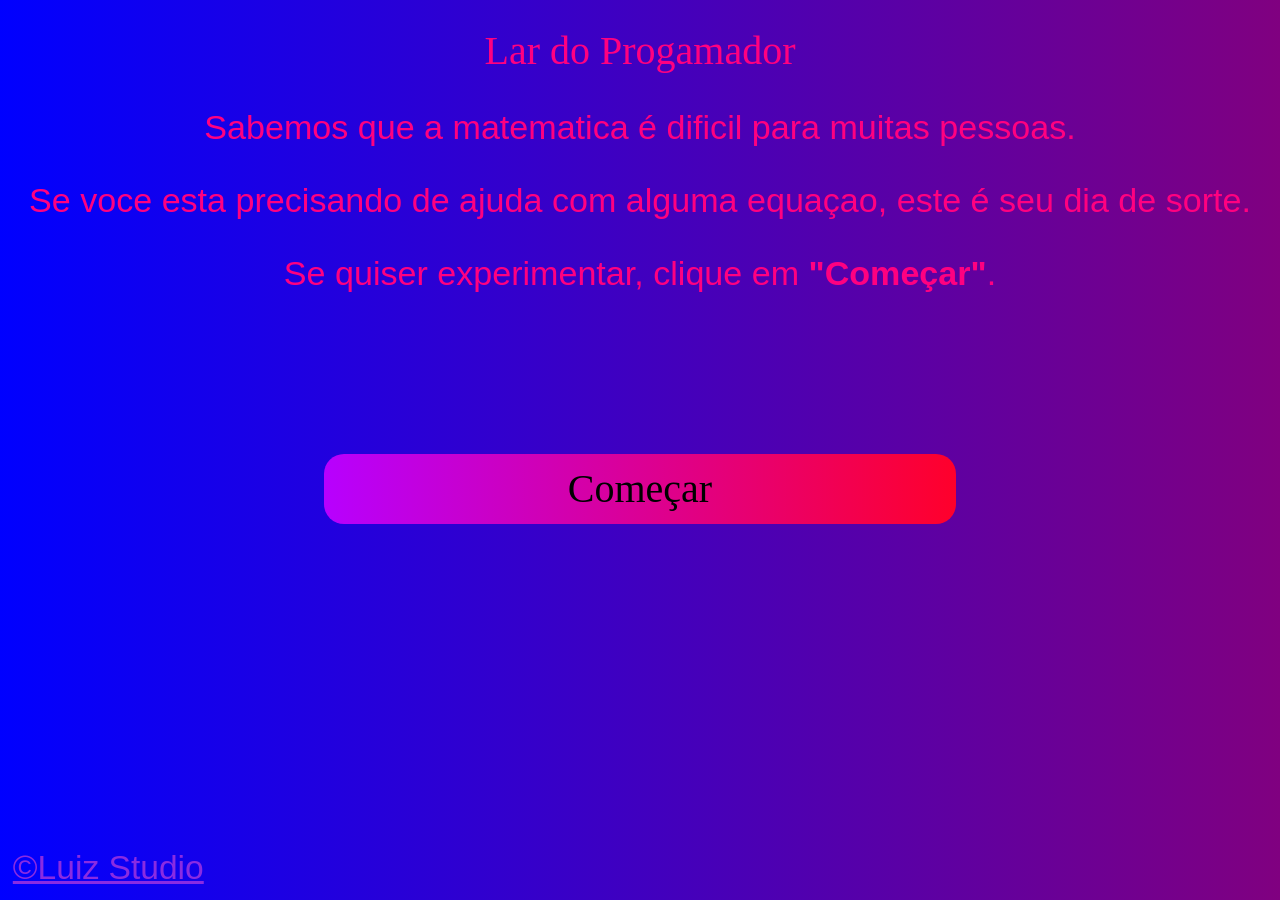
<file: index.html>
<!DOCTYPE html>
<html lang="pt">
<head>
    <meta charset="UTF-8">
    <meta name="viewport" content="width=device-width, initial-scale=1.0">
    <link rel="stylesheet" href="comecar/style.css">
    <title>Equaçoes</title>
</head>
<body>
        <h1>Lar do Progamador</h1>
    
    <div>
        
            <p>Sabemos que a matematica é dificil para muitas pessoas.</p>
            <p>Se voce esta precisando de ajuda com alguma equaçao, este é seu dia de sorte.</p>
            <p>Se quiser experimentar, clique em <b>"Começar"</b>.</p>
        <p id="button">
            <a href="menu_principal/menu.html"><input type="button" value="Começar" class="button_start"></a>
            
        </p>
        <p id="copy"><a href="https://github.com/luiz883la/projetos-web" target="_blank" rel="external" style="color: blueviolet;">&copy;Luiz Studio</a></p>
        
    </div>
    <script src="comecar/script.js"></script>
</body>
</html>
</file>
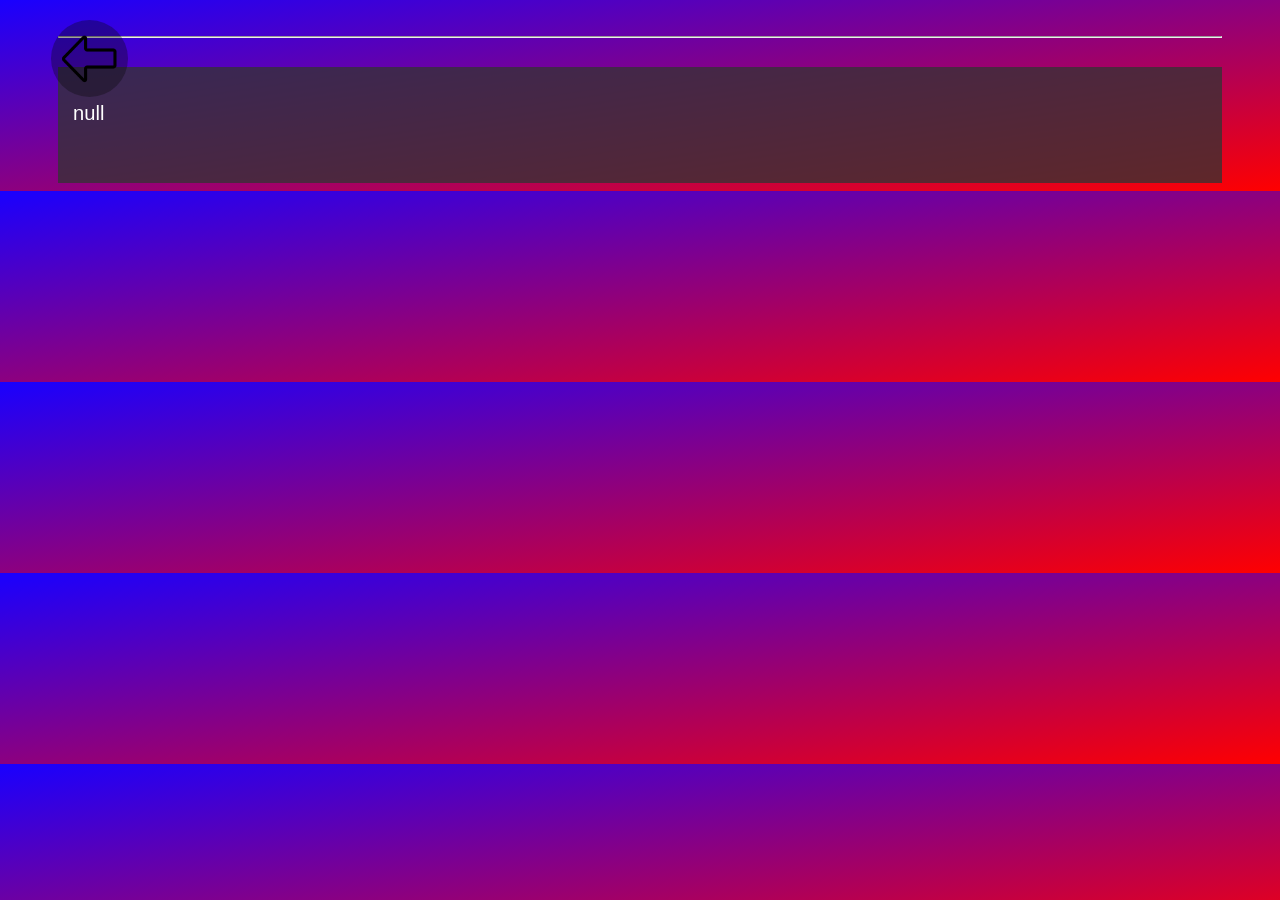
<file: menu_item/pag_suporte.html>
<!DOCTYPE html>
<html lang="pt-br">
<head>
    <meta charset="UTF-8">
    <meta name="viewport" content="width=device-width, initial-scale=1.0">
    <link rel="stylesheet" href="style.css">
    <title>Equaçoes</title>
</head>
<body>
    <div class="cabeca">
        <a href="../menu_principal/menu.html"><img class="img" src="../midia/back.png" alt="voltar"></a>
        <h1 class="nome">Nome do Progamador</h1>
        <p class="comando">expressao</p>
        <hr>
    </div>
    <div class="corpo">
        <p class="explicacao">explicacao do pq existir</p>
    </div>
    <div id="exemplo">
        <p class="exemplo"></p>
    </div>

    <script type="module" src="script_menuinfo.js"></script>
</body>
</html>
</file>
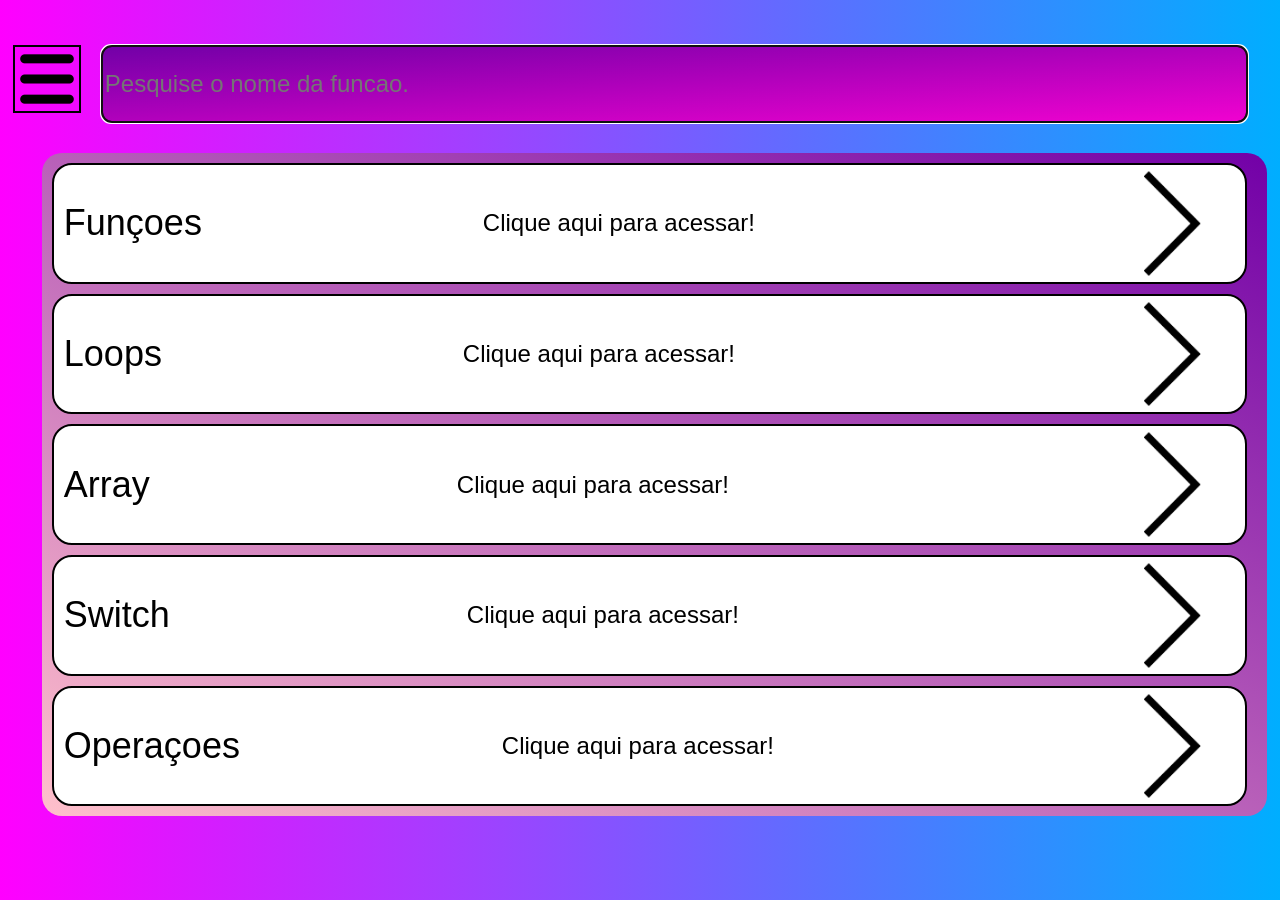
<file: menu_principal/menu.html>
<!DOCTYPE html>
<html lang="pt-br">
<head>
    <meta charset="UTF-8">
    <meta name="viewport" content="width=device-width, initial-scale=1.0">
    <link rel="stylesheet" href="style.css">
    <title>Lar do progamador</title>
</head>
<body >
    
    <input type="text" autofocus placeholder="Pesquise o nome da funcao."  class="pesquisa">
    <div class="menuOP"></div>
    <img src="../midia/menu.png" alt="menu" class="lines" id="lines">
    <div class="corpo"></div>
    <script type="module" src="scriptmenu.js"></script>
</body>
</html>
</file>
<file: comecar/style.css>
body {
    background-image: linear-gradient(to right, blue, purple);
    font: normal 15%arial;
    color: rgb(255, 0, 128);
    text-align: center;
} 
h1{
    text-align: center;
    font: normal 30pt fantasy;
}
.button_start{
    background-image: linear-gradient(to right, rgb(183, 0, 255), rgb(255, 0, 43));
    font: normal 30pt fantasy;
    border: 0px;
    border-radius: 20px;
    width: 50%;
    height: 70px;
    cursor: pointer;
}
p{
    font: normal 1420% arial;
}
p#button {
    padding-top: 10%;
    bottom: 0;
}
p#copy{
    position: fixed;
    bottom: 0;
    left: 0;
    margin: 1%;
    font: normal 1400% arial;
}
</file>
<file: menu_item/style.css>
body{
    font-family: Arial, Helvetica, sans-serif;
    font-size: larger;
    text-align: center;
    text-size-adjust: initial;
    background-image: linear-gradient(to top left, rgb(255, 0, 0), rgb(25, 0, 255));
    padding-left: 50px;
    padding-right: 50px;
}
h1{
    font-size:40pt;
}
.img{
    position: fixed;
    cursor: pointer;
    width: 6%;
    left: 4%;
    top: 20px;
    background: #0a0a0a57;
    border-radius: 100px;
    
}
p{
    font-size: 150%;
    white-space: pre-line;
}
.corpo{
    text-align: left;
    background: rgba(48, 48, 48, 0.356);
    border-radius: 30px;
    padding-left: 15px;
    padding-right: 15px;
}
#exemplo{
    background: rgba(51, 51, 51, 0.767);
    color: rgb(255, 255, 255);
    text-align: left;
    padding-left: 15px;
    white-space: pre-line;
    font-size: 70%;
}
.keyword {color: #570031;font-weight: bold;}
.string {color: #ffd901;}
.number {color: #4729f5;}
.function {color: #50fa7b;}
.operator {color: #ab2cff;}
.comment {color: #8f8f8f;font-style: italic;}
.variable {color: #cb7eff;}

@media (max-width: 768px) {
    body{  
    padding-left: 3%;
    padding-right: 3%;
    white-space: pre-line;
}.img{
    width: 10%;
}
    
}
</file>
<file: menu_principal/style.css>
body {
    background-image: linear-gradient(to right, rgb(255, 0, 255), rgb(0, 174, 255));padding-left: 10px;
}
h1{
    font:normal 130% fantasy;
    text-align: center;
}hr{
    width: 97%;
}
p{
    font-family: Arial, Helvetica, sans-serif;
    font-size: 110%;
}
a{
    color: pink;
}
.menu{
    position: absolute;
    padding-left: 10px;
    background: rgb(153, 0, 133);
    border-radius: 20px;
    width: 88.8%;
    height: 95%;
}
.ico{
    width: 3%;
}
.voltar{
    position: absolute;
    top: 3%;
    width: 5%;
    background: rgba(19, 19, 19, 0.233);
    border-radius: 50%;
    cursor: pointer;
}.titulo{
    font-size: 200%;
}
.pesquisa{
    font:normal 150% arial;
    background-image: linear-gradient(to bottom right, rgb(114, 0, 167), rgb(240, 2, 208));
    position: absolute;
    top: 5%;
    right: 2.5%;
    width: 89%;
    height: 8%;
    border-radius: 10px;
    border: solid, 2px, black;
}
.lines{
    cursor: pointer;
    position: absolute;
    top: 5%;
    left: 1%;
    border: solid, 2px, black;
    width: 5%;
}
.menuOP{
    position: absolute;
    top: 17%;
    right: 1%;
    font: normal 150% arial;
    background-image: linear-gradient(to bottom left, rgb(114, 0, 167), pink);
    border-radius: 20px;
    padding-top: 10px;
    padding-left: 10px;
    padding-right: 25px;
    padding-bottom: 10px;
    text-align: left;
    display: flex;
    flex-direction: column;
    gap: 10px;
    width: 93%;
}
.opt{
    background: white;
    padding-left: 10px;
    padding-right: 15px;
    cursor: pointer;
    width: 98%;
    height: 5%;
    border: solid, 2px, black;
    border-radius: 20px;
    display: flex;
    flex-direction: row;
    justify-content: space-between;
    align-items: center;
}
.tituloOP{
    display: block;
    color: rgb(0, 0, 0) ;
    font:normal 150% arial;
}
.dica{
    display: block;
    right: 50px;
    font:normal 100% arial;
    width: 30%;
}
.acessar{
    width: 10%;
    height: 10%;
}

@media (max-width: 768px) {
    .lines {
        width: 12%;
    }
    .acessar{
        width: 12%;
    }
    .menuOP{
        width: 90%;
        height: auto;
        padding-left: 6px;
    }
    .pesquisa{
        width: 76%;
    }.voltar{
        width: 15%;
    }menu{
        width: 600%;
    }p{
        font-size: 150%;
        white-space: pre-line;
    }.titulo{
        font-family: fantasy;
        font-size: 200%;
    }
}
</file>
